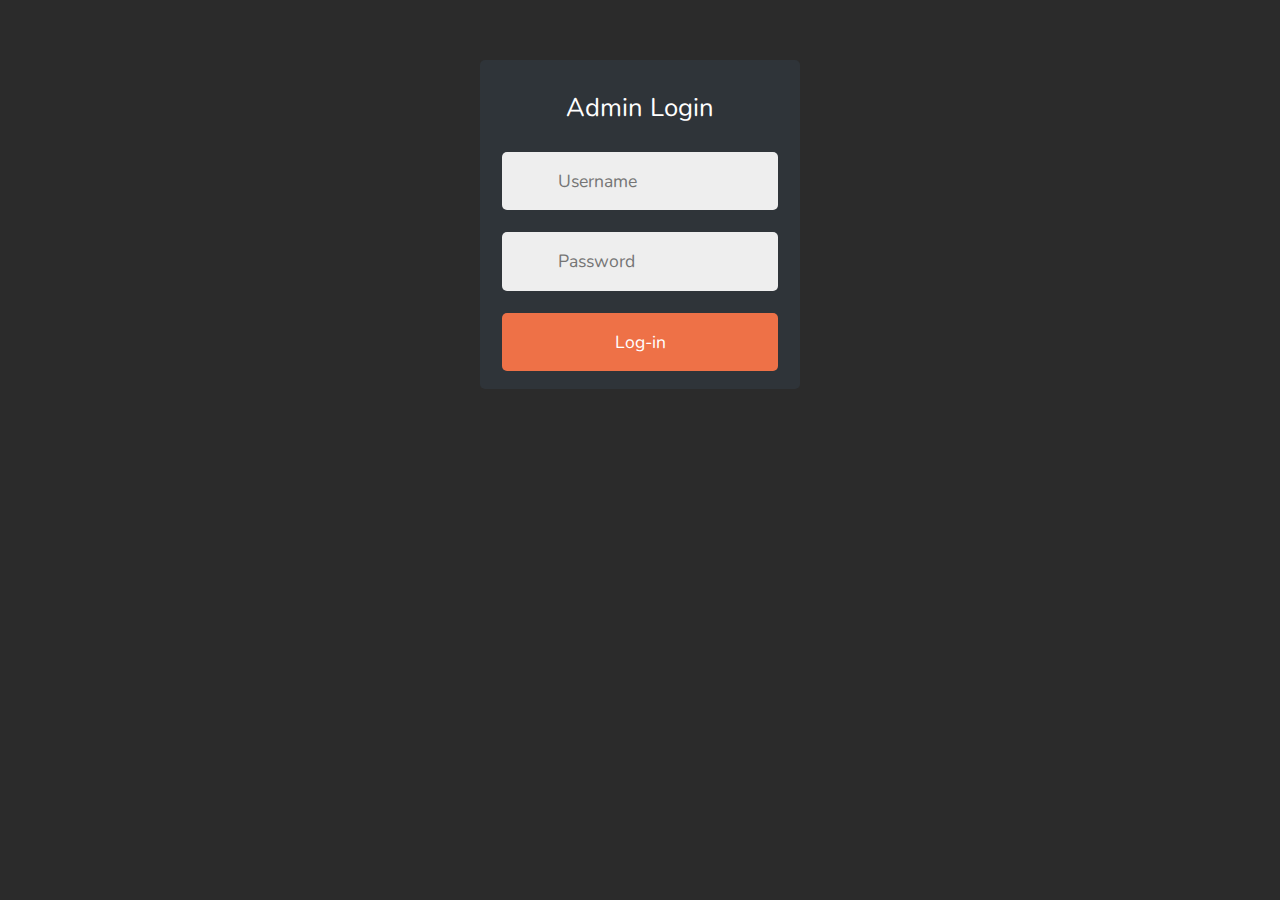
<file: login/index.html>
<!DOCTYPE html>
<html lang="en">
<head>
    <meta charset="UTF-8">
    <meta name="viewport" content="width=device-width, initial-scale=1.0">
    <title>Login | Manee</title>
    <link rel="shortcut icon" href="../src/logo.png" />
    <link rel="apple-touch-icon" href="../src/logo.png" />
    <link rel="stylesheet" href="../bootstrap/css/bootstrap.min.css">
    <script src="../js/jquery-3.3.1.min.js"></script>
    <style>
        @import url(https://fonts.googleapis.com/css?family=Nunito:400,300);

/******************************************************
 * =General
 *****************************************************/

/**
 * Antialiasing
 */

body, input, button {
  -webkit-font-smoothing: antialiased;
  -moz-osx-font-smoothing: grayscale;
}

/**
 * Reset
 */

body, form, input, button, h1 {
  -webkit-box-sizing: border-box;
  -moz-box-sizing: border-box;
  box-sizing: border-box;
  margin: 0;
  padding: 0;
}

/******************************************************
 * =Body
 *****************************************************/

body {
  padding: 60px;
  background: #2b2b2b;
  font-family: Nunito, sans-serif;
  font-size: 100%;
}

/******************************************************
 * =Form
 *****************************************************/

form {
  margin: auto;
  padding: 18px 22px;;
  width: 320px;
  border-radius: 5px;
  background: #2f3439;
}

/**
 * Title
 */

h1 {
  font: normal 1.6em/1.6em Nunito, sans-serif;
  color: #fff;
  text-align: center;
  margin: 10px 0 23px;
}

/**
 * Inputs and button
 */

input, button {
  width: 100%;
  border: none;
  padding: 16px;
  font-size: 1.1em;
  border-radius: 5px;
  -webkit-transition: background-color 80ms ease-out;
  -moz-transition: background-color 80ms ease-out;
  -o-transition: background-color 80ms ease-out;
  -ms-transition: background-color 80ms ease-out;
  transition: background-color 80ms ease-out;
}

/**
 * Inputs
 */

input {
  margin-bottom: 22px;
  background: #eee;
  padding-left: 56px;
}

input[type=text] {
  background-image: url(https://miloluca.github.io/playground/001_User-Login/icons/user.svg);
  background-repeat: no-repeat;
  background-size: 24px;
  background-position: 16px center;
}

input[type=password] {
  background-image: url(https://miloluca.github.io/playground/001_User-Login/icons/lock.svg);
  background-repeat: no-repeat;
  background-size: 24px;
  background-position: 16px center;
}

input:hover {
  background-color: rgb(244, 244, 244);
}

input:focus {
  border-left: 3px solid #ee7147;
  outline: none;
  background-color: #fff;
}

/**
 * Button
 */

button {
  background-color: #ee7147;
  color: #fff;
  cursor: pointer;
}

button:hover, button:focus {
  background-color: #ff875a;
  outline: none;
}

button:active  {
  background-color: #c77354;
  
  opacity: .7;
}

    </style>
</head>
<body>
    <form>
        <h1>Admin Login</h1>
        <input type="text" id="uname" placeholder="Username">
        <input type="password" id="pass" placeholder="Password">
        <button onclick="login()" type="button">Log-in</button>
      </form>

      <script>
          function login(){
              var uname = document.getElementById('uname').value;
              var pass = document.getElementById('pass').value;
              if(uname == "admin" && pass == "manee@123#"){
                sessionStorage.setItem("access", "true");
                window.location.href = "../admin/";
              }else{
                  alert("Invalid password or username");
              }
          }
      </script>
</body>
</html>
</file>
